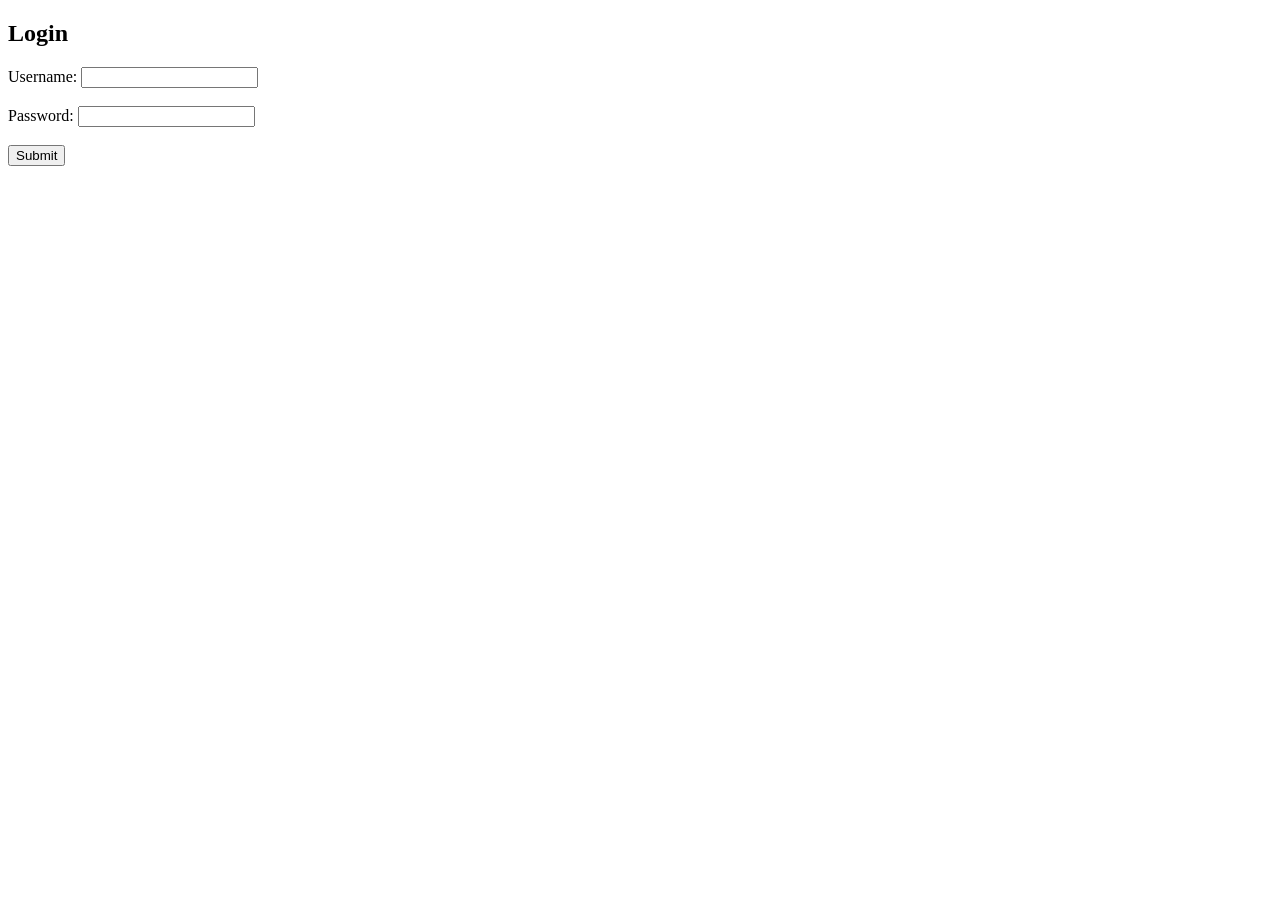
<file: login.html>
<!DOCTYPE html>
<html lang="en">
<head>
    <meta charset="UTF-8">
    <title>Login</title>
</head>
<body>
    <h2>Login</h2>
    <form action="/login" method="POST">
        <div>
            <label for="username">Username:</label>
            <input type="text" id="username" name="username" required>
        </div>
        <br>
        <div>
            <label for="password">Password:</label>
            <input type="password" id="password" name="password" required>
        </div>
        <br>
        <button type="submit">Submit</button>
    </form>
</body>
</html>
</file>
